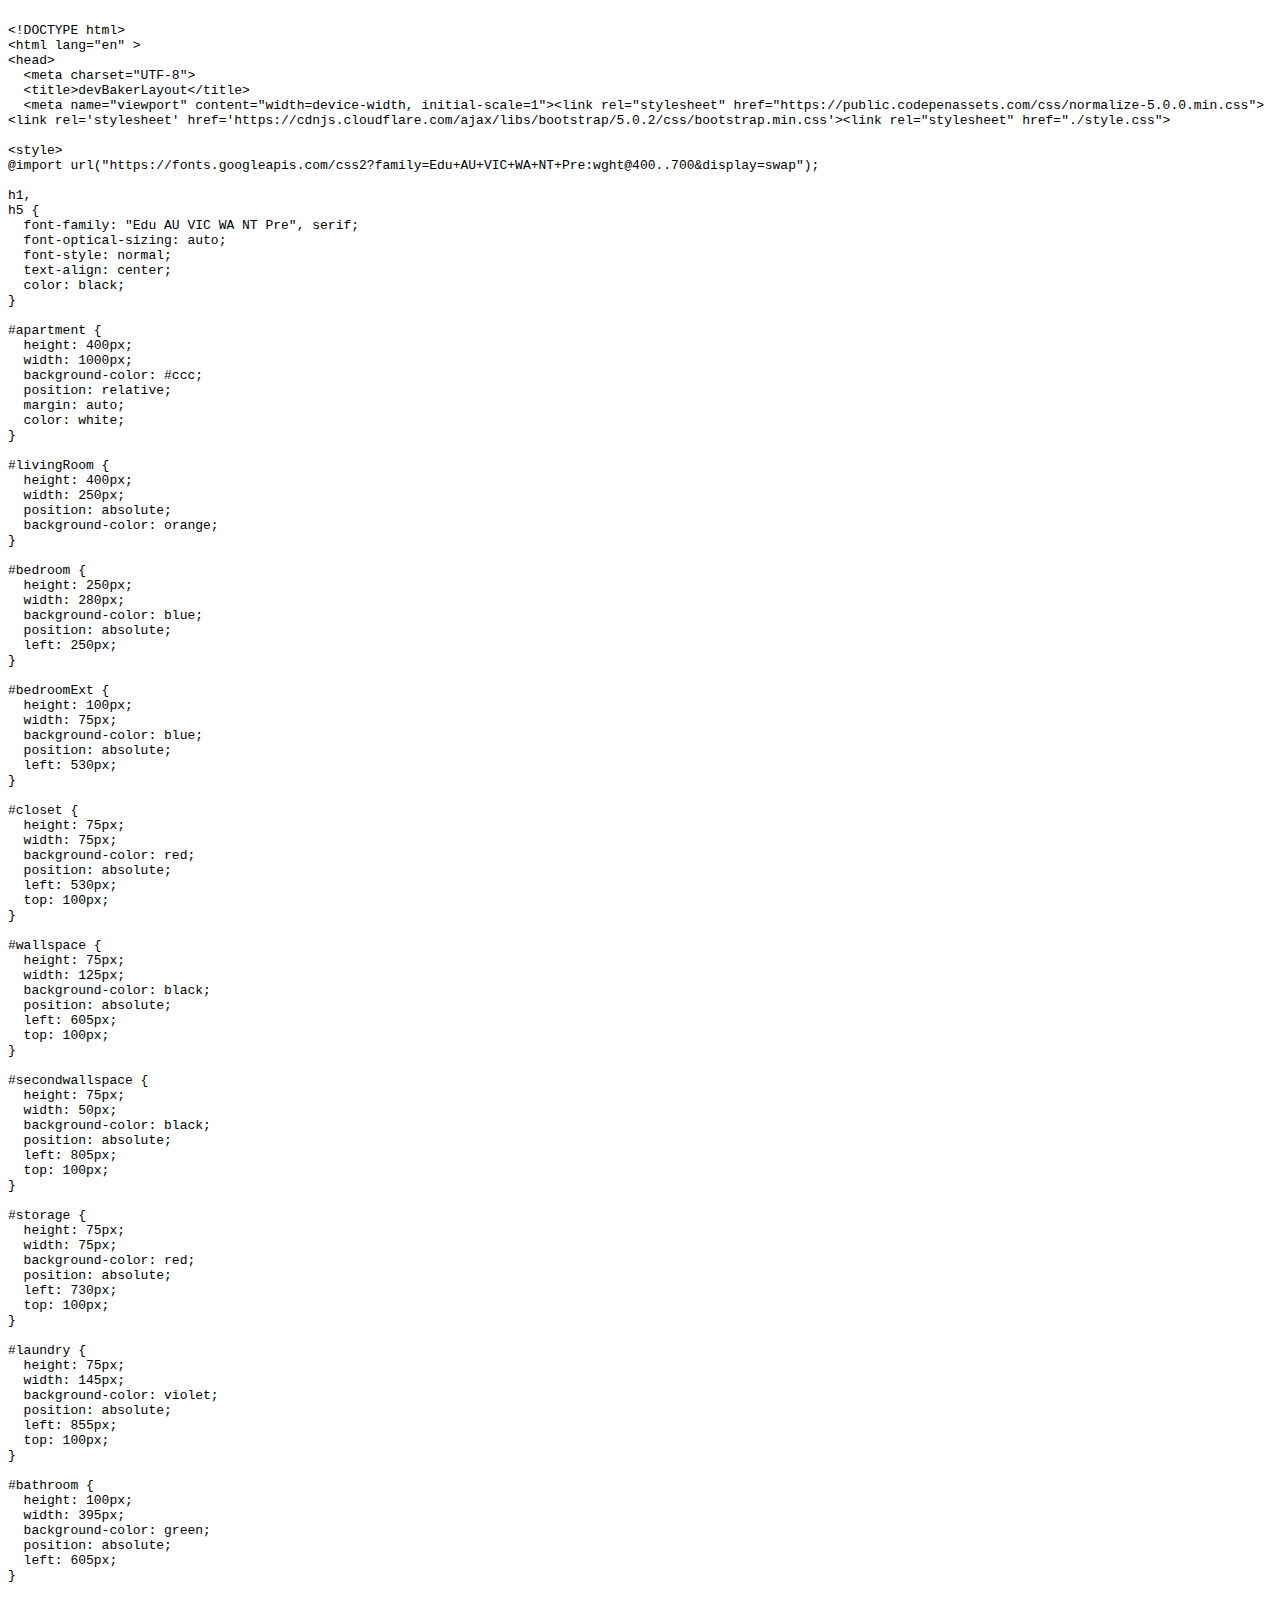
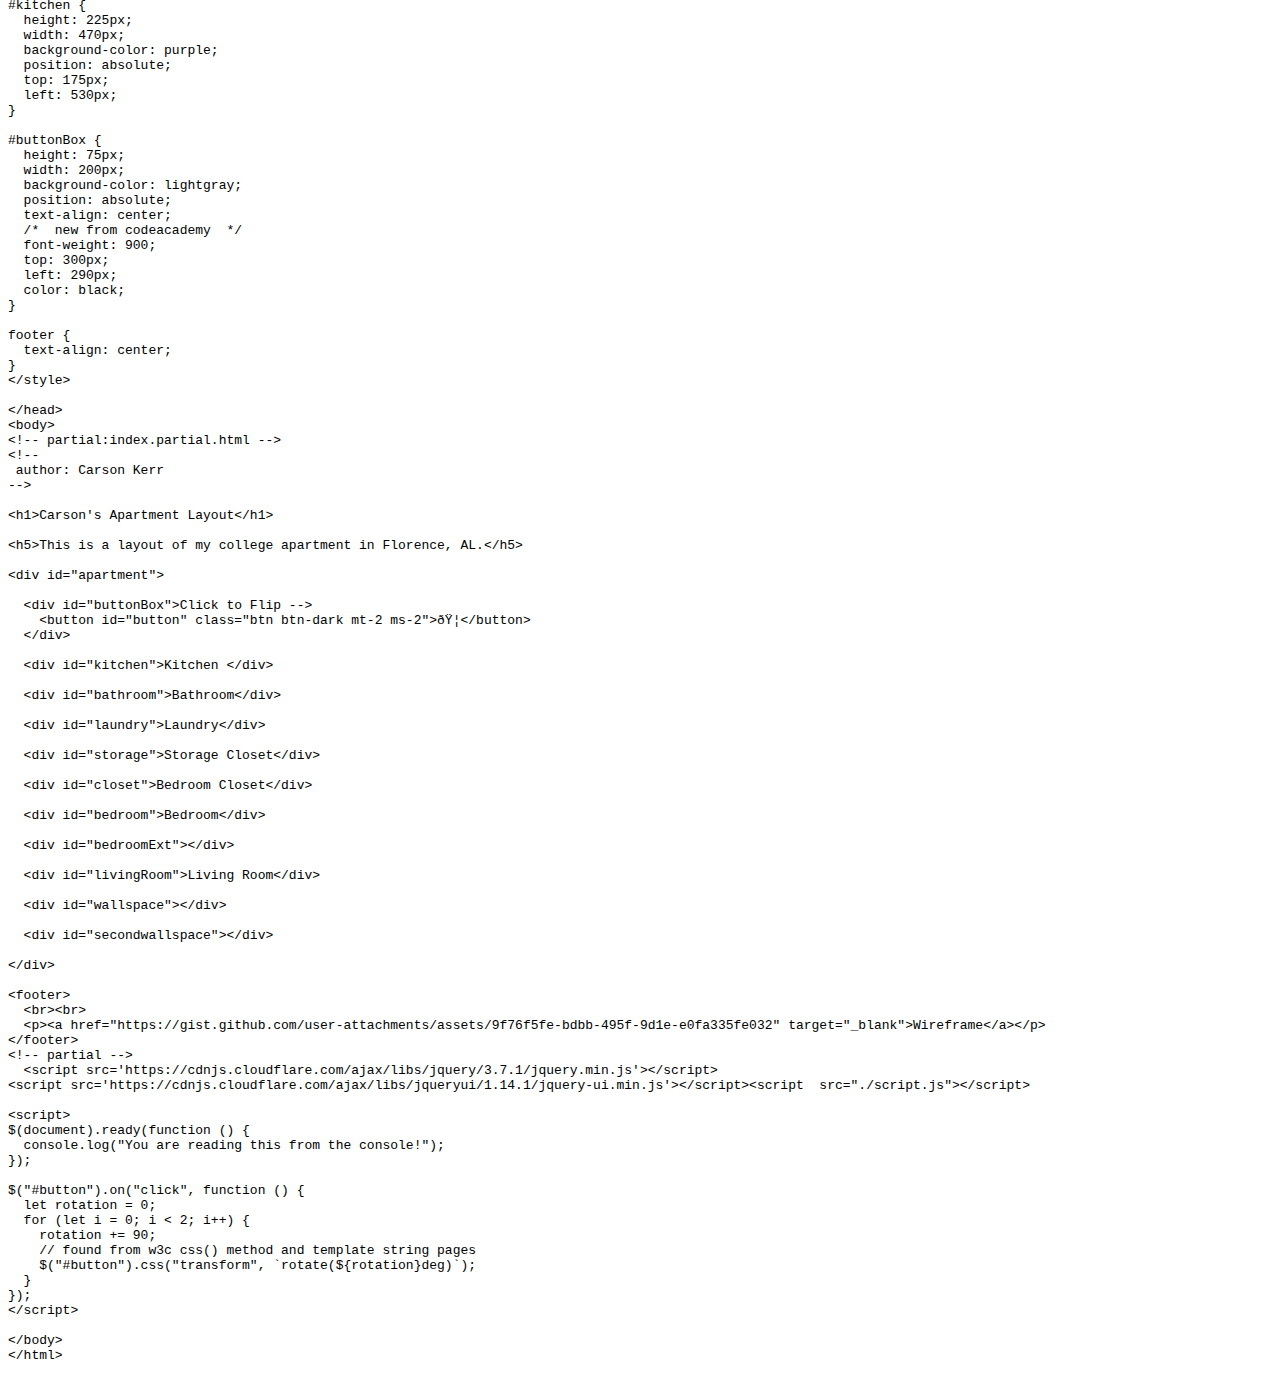
<file: pages/layoutSource.html>
<xmp>
<!DOCTYPE html>
<html lang="en" >
<head>
  <meta charset="UTF-8">
  <title>devBakerLayout</title>
  <meta name="viewport" content="width=device-width, initial-scale=1"><link rel="stylesheet" href="https://public.codepenassets.com/css/normalize-5.0.0.min.css">
<link rel='stylesheet' href='https://cdnjs.cloudflare.com/ajax/libs/bootstrap/5.0.2/css/bootstrap.min.css'><link rel="stylesheet" href="./style.css">

<style>
@import url("https://fonts.googleapis.com/css2?family=Edu+AU+VIC+WA+NT+Pre:wght@400..700&display=swap");

h1,
h5 {
  font-family: "Edu AU VIC WA NT Pre", serif;
  font-optical-sizing: auto;
  font-style: normal;
  text-align: center;
  color: black;
}

#apartment {
  height: 400px;
  width: 1000px;
  background-color: #ccc;
  position: relative;
  margin: auto;
  color: white;
}

#livingRoom {
  height: 400px;
  width: 250px;
  position: absolute;
  background-color: orange;
}

#bedroom {
  height: 250px;
  width: 280px;
  background-color: blue;
  position: absolute;
  left: 250px;
}

#bedroomExt {
  height: 100px;
  width: 75px;
  background-color: blue;
  position: absolute;
  left: 530px;
}

#closet {
  height: 75px;
  width: 75px;
  background-color: red;
  position: absolute;
  left: 530px;
  top: 100px;
}

#wallspace {
  height: 75px;
  width: 125px;
  background-color: black;
  position: absolute;
  left: 605px;
  top: 100px;
}

#secondwallspace {
  height: 75px;
  width: 50px;
  background-color: black;
  position: absolute;
  left: 805px;
  top: 100px;
}

#storage {
  height: 75px;
  width: 75px;
  background-color: red;
  position: absolute;
  left: 730px;
  top: 100px;
}

#laundry {
  height: 75px;
  width: 145px;
  background-color: violet;
  position: absolute;
  left: 855px;
  top: 100px;
}

#bathroom {
  height: 100px;
  width: 395px;
  background-color: green;
  position: absolute;
  left: 605px;
}

#kitchen {
  height: 225px;
  width: 470px;
  background-color: purple;
  position: absolute;
  top: 175px;
  left: 530px;
}

#buttonBox {
  height: 75px;
  width: 200px;
  background-color: lightgray;
  position: absolute;
  text-align: center;
  /*  new from codeacademy  */
  font-weight: 900;
  top: 300px;
  left: 290px;
  color: black;
}

footer {
  text-align: center;
}
</style>

</head>
<body>
<!-- partial:index.partial.html -->
<!-- 
 author: Carson Kerr
-->

<h1>Carson's Apartment Layout</h1>

<h5>This is a layout of my college apartment in Florence, AL.</h5>

<div id="apartment">

  <div id="buttonBox">Click to Flip -->
    <button id="button" class="btn btn-dark mt-2 ms-2">🦭</button>
  </div>

  <div id="kitchen">Kitchen </div>

  <div id="bathroom">Bathroom</div>

  <div id="laundry">Laundry</div>

  <div id="storage">Storage Closet</div>

  <div id="closet">Bedroom Closet</div>

  <div id="bedroom">Bedroom</div>

  <div id="bedroomExt"></div>

  <div id="livingRoom">Living Room</div>

  <div id="wallspace"></div>

  <div id="secondwallspace"></div>

</div>

<footer>
  <br><br>
  <p><a href="https://gist.github.com/user-attachments/assets/9f76f5fe-bdbb-495f-9d1e-e0fa335fe032" target="_blank">Wireframe</a></p>
</footer>
<!-- partial -->
  <script src='https://cdnjs.cloudflare.com/ajax/libs/jquery/3.7.1/jquery.min.js'></script>
<script src='https://cdnjs.cloudflare.com/ajax/libs/jqueryui/1.14.1/jquery-ui.min.js'></script><script  src="./script.js"></script>

<script>
$(document).ready(function () {
  console.log("You are reading this from the console!");
});

$("#button").on("click", function () {
  let rotation = 0;
  for (let i = 0; i < 2; i++) {
    rotation += 90;
    // found from w3c css() method and template string pages
    $("#button").css("transform", `rotate(${rotation}deg)`);
  }
});
</script>

</body>
</html>

</xmp>
</file>
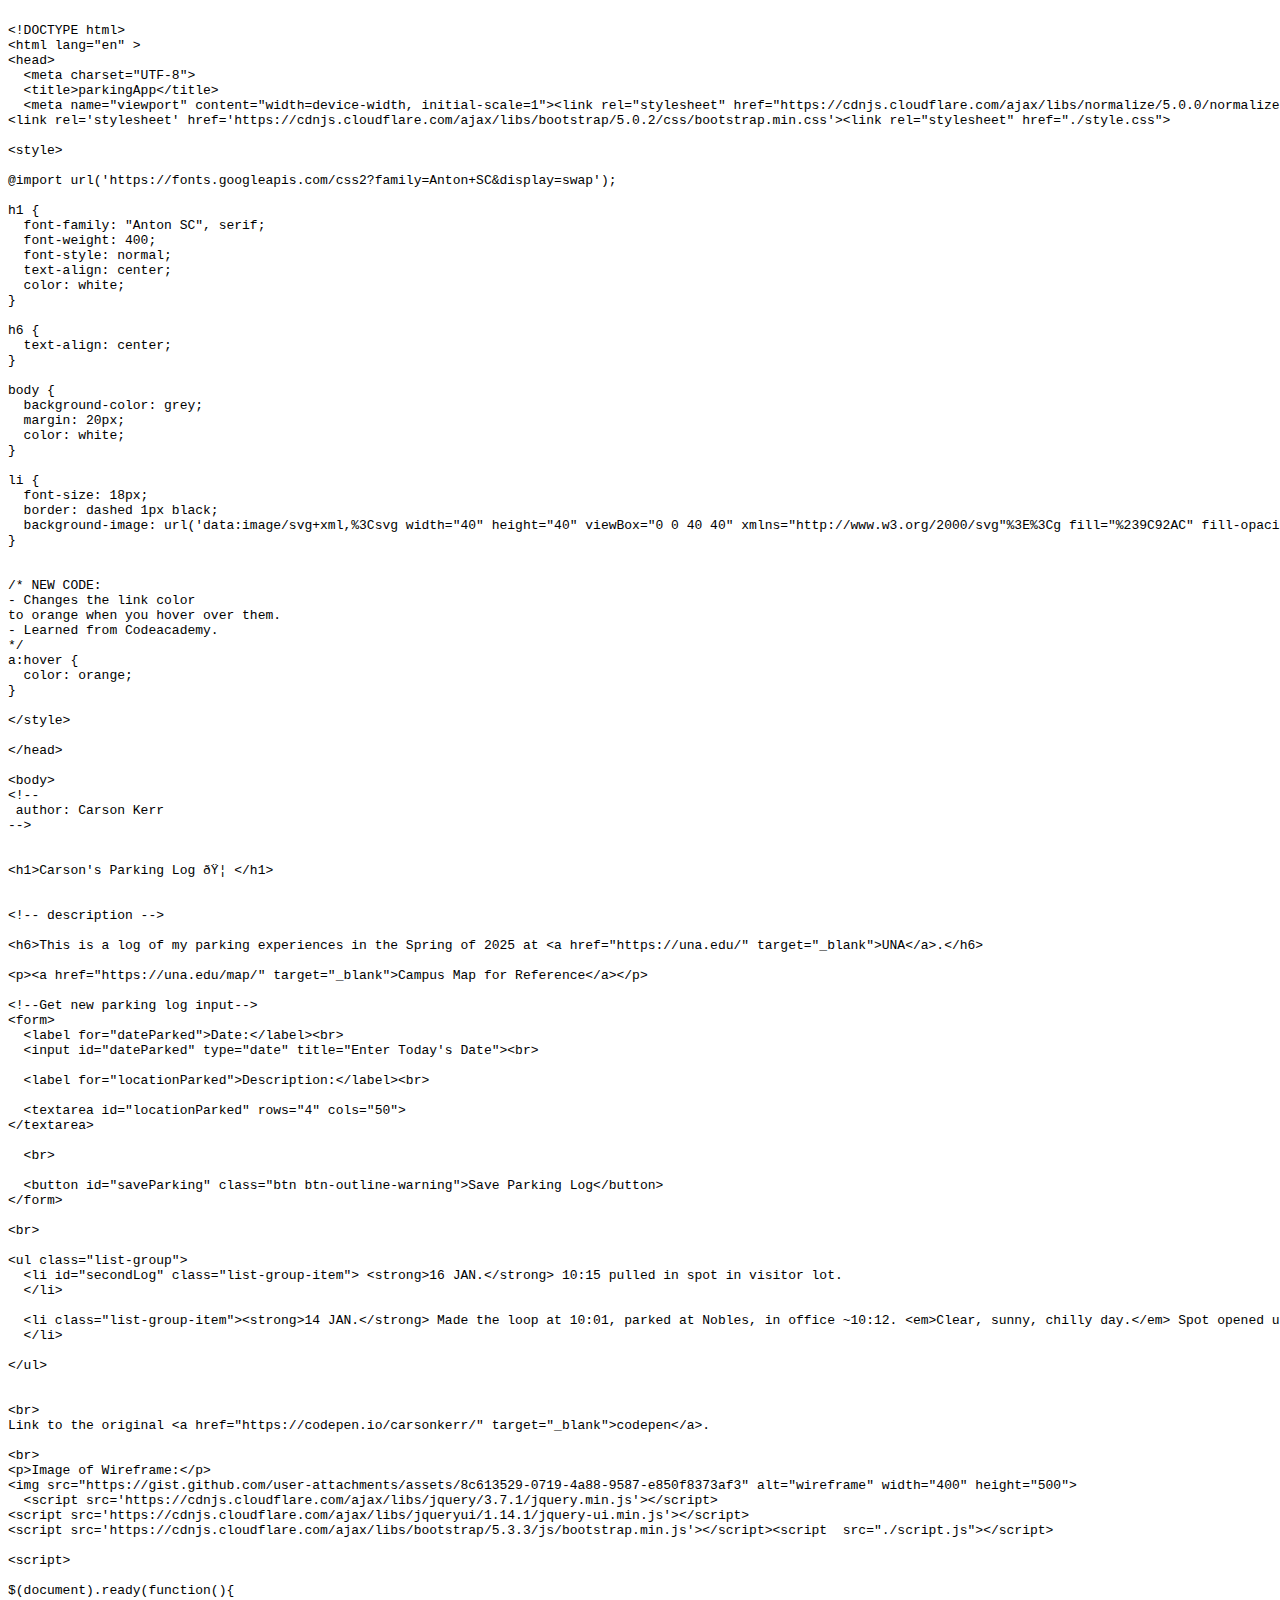
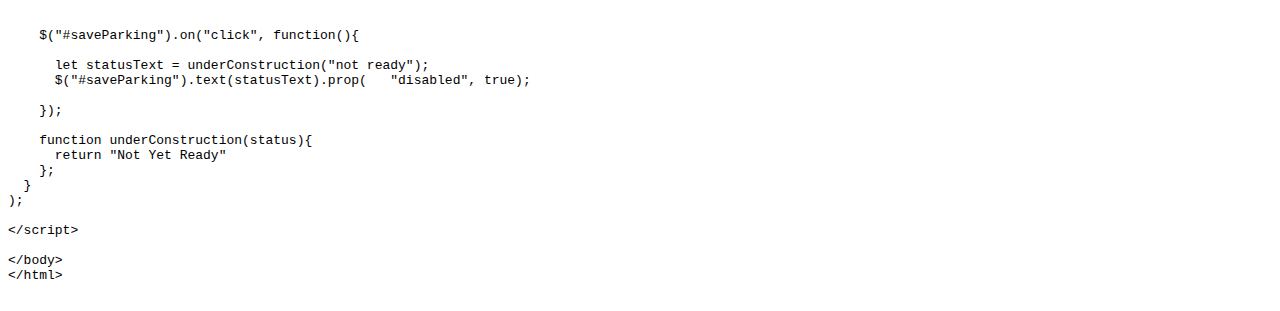
<file: pages/parkingAppSource.html>
<xmp>
<!DOCTYPE html>
<html lang="en" >
<head>
  <meta charset="UTF-8">
  <title>parkingApp</title>
  <meta name="viewport" content="width=device-width, initial-scale=1"><link rel="stylesheet" href="https://cdnjs.cloudflare.com/ajax/libs/normalize/5.0.0/normalize.min.css">
<link rel='stylesheet' href='https://cdnjs.cloudflare.com/ajax/libs/bootstrap/5.0.2/css/bootstrap.min.css'><link rel="stylesheet" href="./style.css">

<style>

@import url('https://fonts.googleapis.com/css2?family=Anton+SC&display=swap');

h1 {
  font-family: "Anton SC", serif;
  font-weight: 400;
  font-style: normal;
  text-align: center;
  color: white;
}

h6 {
  text-align: center;
}

body {
  background-color: grey;
  margin: 20px;
  color: white;
}

li {
  font-size: 18px;
  border: dashed 1px black;
  background-image: url('data:image/svg+xml,%3Csvg width="40" height="40" viewBox="0 0 40 40" xmlns="http://www.w3.org/2000/svg"%3E%3Cg fill="%239C92AC" fill-opacity="0.4" fill-rule="evenodd"%3E%3Cpath d="M0 40L40 0H20L0 20M40 40V20L20 40"/%3E%3C/g%3E%3C/svg%3E');
}


/* NEW CODE:
- Changes the link color 
to orange when you hover over them.
- Learned from Codeacademy.
*/
a:hover {
  color: orange;
}

</style>

</head>

<body>
<!-- 
 author: Carson Kerr
-->


<h1>Carson's Parking Log 🦭 </h1>


<!-- description -->

<h6>This is a log of my parking experiences in the Spring of 2025 at <a href="https://una.edu/" target="_blank">UNA</a>.</h6>

<p><a href="https://una.edu/map/" target="_blank">Campus Map for Reference</a></p>

<!--Get new parking log input-->
<form>
  <label for="dateParked">Date:</label><br>
  <input id="dateParked" type="date" title="Enter Today's Date"><br>

  <label for="locationParked">Description:</label><br>

  <textarea id="locationParked" rows="4" cols="50">
</textarea>

  <br>

  <button id="saveParking" class="btn btn-outline-warning">Save Parking Log</button>
</form>

<br>

<ul class="list-group">
  <li id="secondLog" class="list-group-item"> <strong>16 JAN.</strong> 10:15 pulled in spot in visitor lot.
  </li>

  <li class="list-group-item"><strong>14 JAN.</strong> Made the loop at 10:01, parked at Nobles, in office ~10:12. <em>Clear, sunny, chilly day.</em> Spot opened up by time I walked by it
  </li>

</ul>


<br>
Link to the original <a href="https://codepen.io/carsonkerr/" target="_blank">codepen</a>.

<br>
<p>Image of Wireframe:</p>
<img src="https://gist.github.com/user-attachments/assets/8c613529-0719-4a88-9587-e850f8373af3" alt="wireframe" width="400" height="500">
  <script src='https://cdnjs.cloudflare.com/ajax/libs/jquery/3.7.1/jquery.min.js'></script>
<script src='https://cdnjs.cloudflare.com/ajax/libs/jqueryui/1.14.1/jquery-ui.min.js'></script>
<script src='https://cdnjs.cloudflare.com/ajax/libs/bootstrap/5.3.3/js/bootstrap.min.js'></script><script  src="./script.js"></script>

<script>

$(document).ready(function(){
  
  
    $("#saveParking").on("click", function(){
  
      let statusText = underConstruction("not ready");      
      $("#saveParking").text(statusText).prop(   "disabled", true);
      
    });
     
    function underConstruction(status){
      return "Not Yet Ready"
    };
  }
);

</script>

</body>
</html>

</xmp>
</file>
